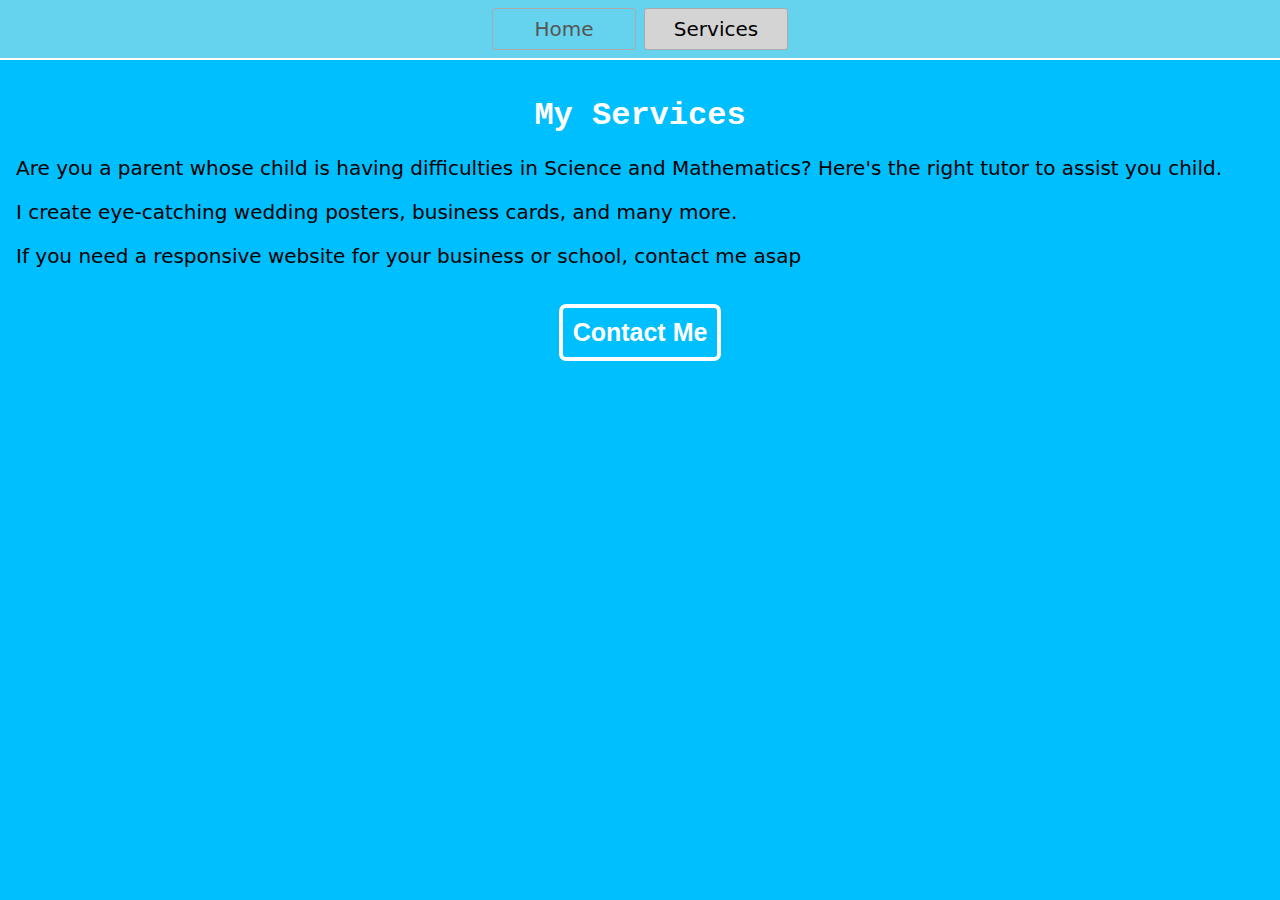
<file: page2.html>
<!DOCTYPE html>
<html lang="en">
  <head>
    <title>My services</title>
    <meta charset="UTF-8" />
    <meta name="viewport" content="width=device-width" />
    <link rel="stylesheet" href="styles.css" />
    <script type="module" src="script.js"></script>
  </head>
  <body>
    <nav>
      <a href="/">Home</a>
      <a href="/page2.html" aria-current="page">Services</a>
    </nav>
    <main>
      <h1>My Services</h1>
      <p>Are you a parent whose child is having difficulties in Science and Mathematics? Here's the right tutor to assist you child. </p>
      <p> I create eye-catching wedding posters, business cards, and many more. </p>
      <p> If you need a responsive website for your business or school, contact me asap </p>
    </main>
    <div class="contact">
      <a href="https://forms.gle/tjWSYX2mL5ToKQUDA"> <button> Contact Me </button> </a>
    </div>
  </body>
</html>
</file>
<file: styles.css>
* {
  box-sizing: border-box;
}

body {
  margin: 0;
  font-family: system-ui, sans-serif;
  color: black;
  background-color: deepskyblue;
}
p{
  font-size: 20px;
  font-weight: 500;
}
nav {
  display: flex;
  flex-wrap: wrap;
  align-items: center;
  justify-content: center;
  padding: 0.5rem;
  gap: 0.5rem;
  font-size: 20px;
  font-weight: 500;
  border-bottom: solid 2px rgb(255, 252, 252);
  background-color: rgb(101, 211, 238);
}

nav a {
  display: inline-block;
  min-width: 9rem;
  padding: 0.5rem;
  border-radius: 0.2rem;
  border: solid 1px #aaa;
  text-align: center;
  text-decoration: none;
  color: #555;
}

nav a[aria-current='page'] {
  color: #000;
  background-color: #d4d4d4;
}

main {
  padding: 1rem;
}
main img {
  height: 250px;
  display: block;
  margin-left: auto;
  margin-right: auto;
  width: 50%;
  border: 2px solid black;
  border-radius: 10px;
}

h1 {
  font-family: 'Courier New', Courier, monospace;
  font-weight: bold;
  font-size: 2rem;
  text-align: center;
  color: white;
}
.skills {
  margin: 20px;
  background-color: lightblue;
  padding: 10px;
}
.contact button{
  margin: auto;
  display: block;
  padding: 10px;
  font-size: 25px;
  color: white;
  background-color: transparent;
  border-radius: 7px;
  border: 4px solid white;
  font-weight: 700;
}
.contact button:hover{
  border-color: black;
  color: black;
}
.contact a{
  text-decoration: none;
}
</file>
